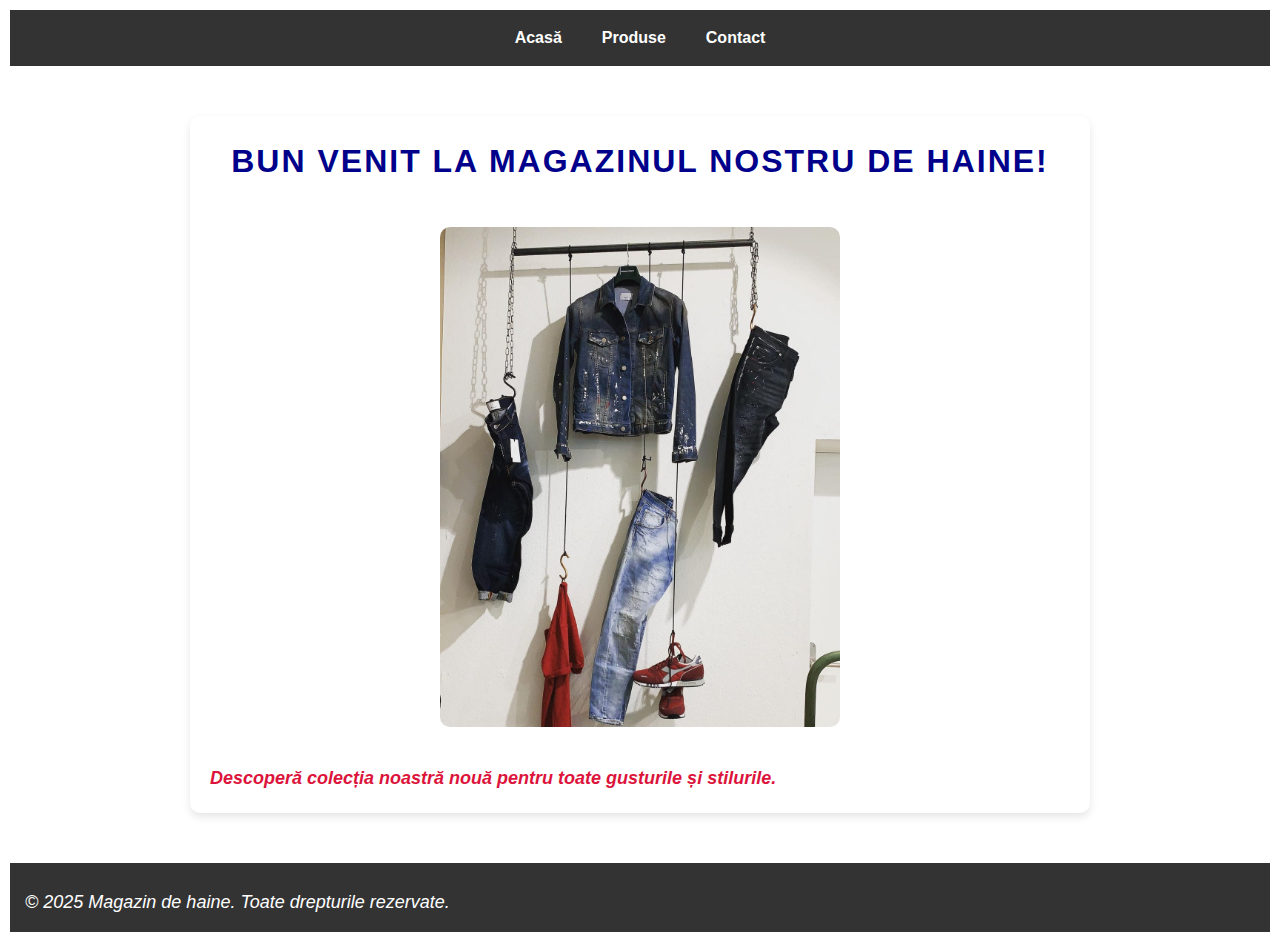
<file: index.html>
<!DOCTYPE html>
<html lang="ro">
<head>
    <meta charset="UTF-8">
    <meta name="viewport" content="width=device-width, initial-scale=1.0">
    <title>Magazin de haine</title>
    <link rel="stylesheet" href="css/style.css">

    <meta name="author" content="Marian Botezatu">
    <meta name="description" content="Pagina personală de prezentare">
    <meta name="keywords" content="HTML, XML, laborator, universitate">
    <title>Pagina mea Web</title>

</head>
<body id="principal">
     
    <nav>
        <ul>
            <li><a href="#">Acasă</a></li>
            <li><a href="#">Produse</a></li>
            <li><a href="#">Contact</a></li>
        </ul>
    </nav>

    <main>
        <h1 class="titlu">Bun venit la Magazinul nostru de haine!</h1>
        <img src="assets/Haine-pentru-barbati-Chic-Chic.jpg" alt="Haine moderne" width="400">
        <p class="important">Descoperă colecția noastră nouă pentru toate gusturile și stilurile.</p>
    </main>

    <footer>
        <p>&copy; 2025 Magazin de haine. Toate drepturile rezervate.</p>
    </footer>

</body>
</html>
</file>
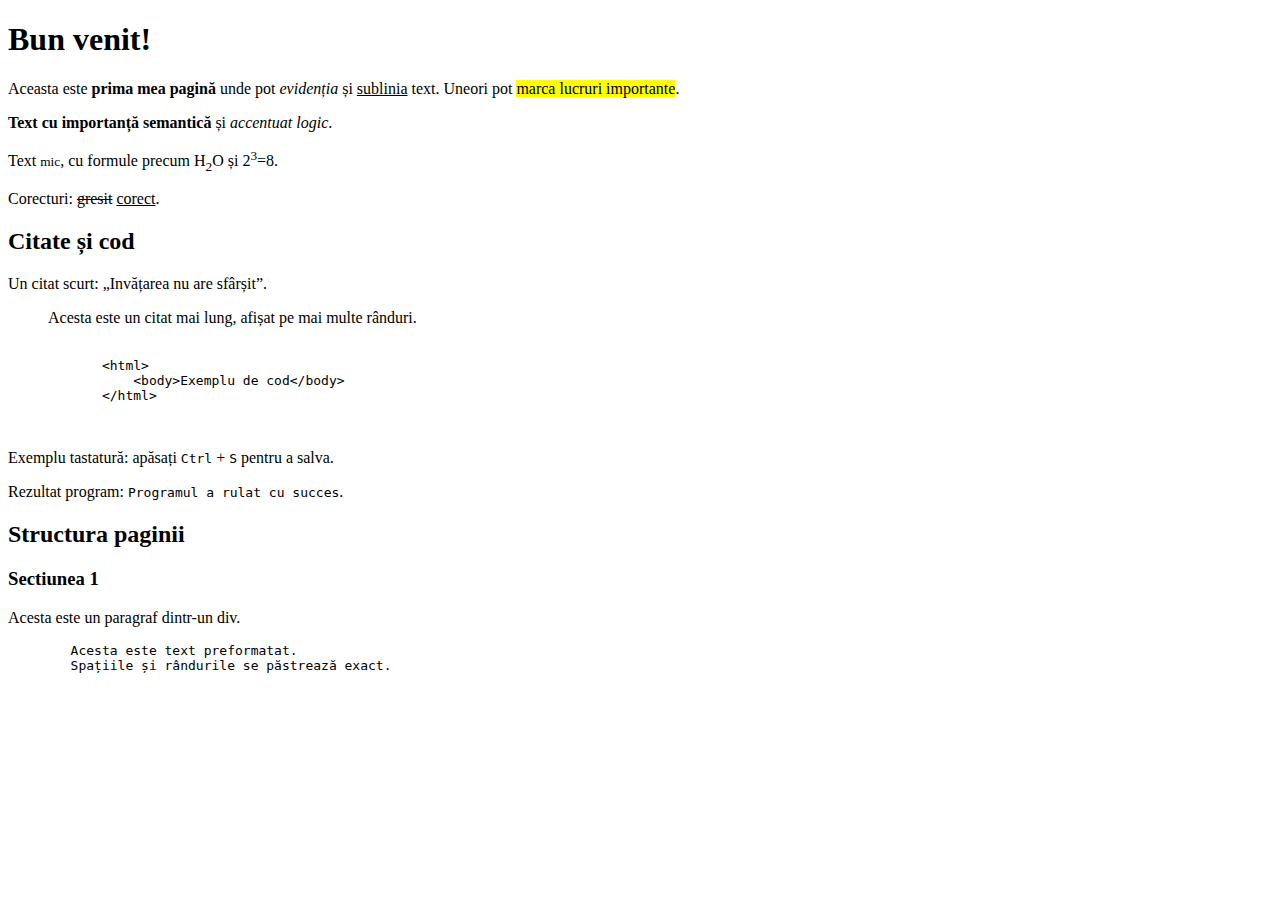
<file: lab2.html>
<!DOCTYPE html>
<html lang="ro">
<head>
    
    <meta name="author" content="Marian Botezatu">
    <meta name="description" content="Pagina personală de prezentare">
    <meta name="keywords" content="HTML, XML, laborator, universitate">
    <title>Pagina mea Web</title>

</head>
<body>

<h1>Bun venit!</h1>
    <p>Aceasta este <b>prima mea pagină</b> unde pot <i>evidenția</i> și <u>sublinia</u> text.
    Uneori pot <mark>marca lucruri importante</mark>.</p>

    <p><strong>Text cu importanță semantică</strong> și <em>accentuat logic</em>.</p>
    <p>Text <small>mic</small>, cu formule precum H<sub>2</sub>O și 2<sup>3</sup>=8.</p>
    <p>Corecturi: <del>gresit</del> <ins>corect</ins>.</p>

    <h2>Citate și cod</h2>
    <p>Un citat scurt: <q>Invățarea nu are sfârșit</q>.</p>
    <blockquote>Acesta este un citat mai lung, afișat pe mai multe rânduri.</blockquote>

    <pre>
        <code>
            &lt;html&gt;
                &lt;body&gt;Exemplu de cod&lt;/body&gt;
            &lt;/html&gt;
        </code>
    </pre>

    <p>Exemplu tastatură: apăsați <kbd>Ctrl</kbd> + <kbd>S</kbd> pentru a salva.</p>
    <p>Rezultat program: <samp>Programul a rulat cu succes</samp>.</p>

    <h2>Structura paginii</h2>
    <div>
        <h3>Sectiunea 1</h3>
        <p>Acesta este un paragraf dintr-un div.</p>
    </div>

    <pre>
        Acesta este text preformatat.
        Spațiile și rândurile se păstrează exact.
    </pre>

</body>
</html>
</file>
<file: css/style.css>
* {
    margin: 0;
    padding: 0;
    box-sizing: border-box;
    font-family: Arial, sans-serif;
}


h1 {
    font-size: 32px;
    text-align: center;
    font-weight: bold;
    margin-bottom: 20px;
}

p {
    font-size: 18px;
    font-style: italic;
    text-align: justify;
    margin-top: 10px;
}

.titlu {
    color: darkblue;
    letter-spacing: 2px;
    text-transform: uppercase;
}

.important {
    color: crimson;
    font-style: italic;
    font-weight: bold;
}

#principal {
    background-image: url(https://images.pexels.com/photos/417074/pexels-photo-417074.jpeg?auto=compress&cs=tinysrgb&dpr=1&w=500); /* exemplu imagine fundal */
    background-repeat: no-repeat;
    background-size: cover;
    padding: 10px;
    color: #333;
    line-height: 1.6;
}

nav {
    background-color: #333;
    padding: 15px;
}

nav ul {
    list-style: square;
    display: flex;
    justify-content: center;
}

nav ul li {
    margin: 0 20px;
}

nav ul li a {
    color: #fff;
    text-decoration: none;
    font-weight: bold;
    transition: color 0.3s;
}

nav ul li a:hover {
    color: #09ff00;
}

nav ul li a:visited {
    color: rgb(130, 150, 238);
}

/* Main content */
main {
    max-width: 900px;
    margin: 50px auto;
    text-align: center;
    padding: 20px;
    background-color: #fff;
    border-radius: 10px;
    box-shadow: 0 4px 8px rgba(0,0,0,0.1);
}

main h1 {
    margin-bottom: 20px;
    color: #222;
}

main img {
    margin: 20px 0;
    border-radius: 10px;
    max-width: 100%;
    height: auto;
}

main p {
    font-size: 18px;
    color: #555;
}

/* Footer */
footer {
    background-color: #333;
    color: #fff;
    text-align: center;
    padding: 15px;
    margin-top: 50px;
    position: relative;
    bottom: 0;
    width: 100%;
}

/* Responsive */
@media (max-width: 600px) {
    nav ul {
        flex-direction: column;
    }

    nav ul li {
        margin: 10px 0;
    }
}
</file>
